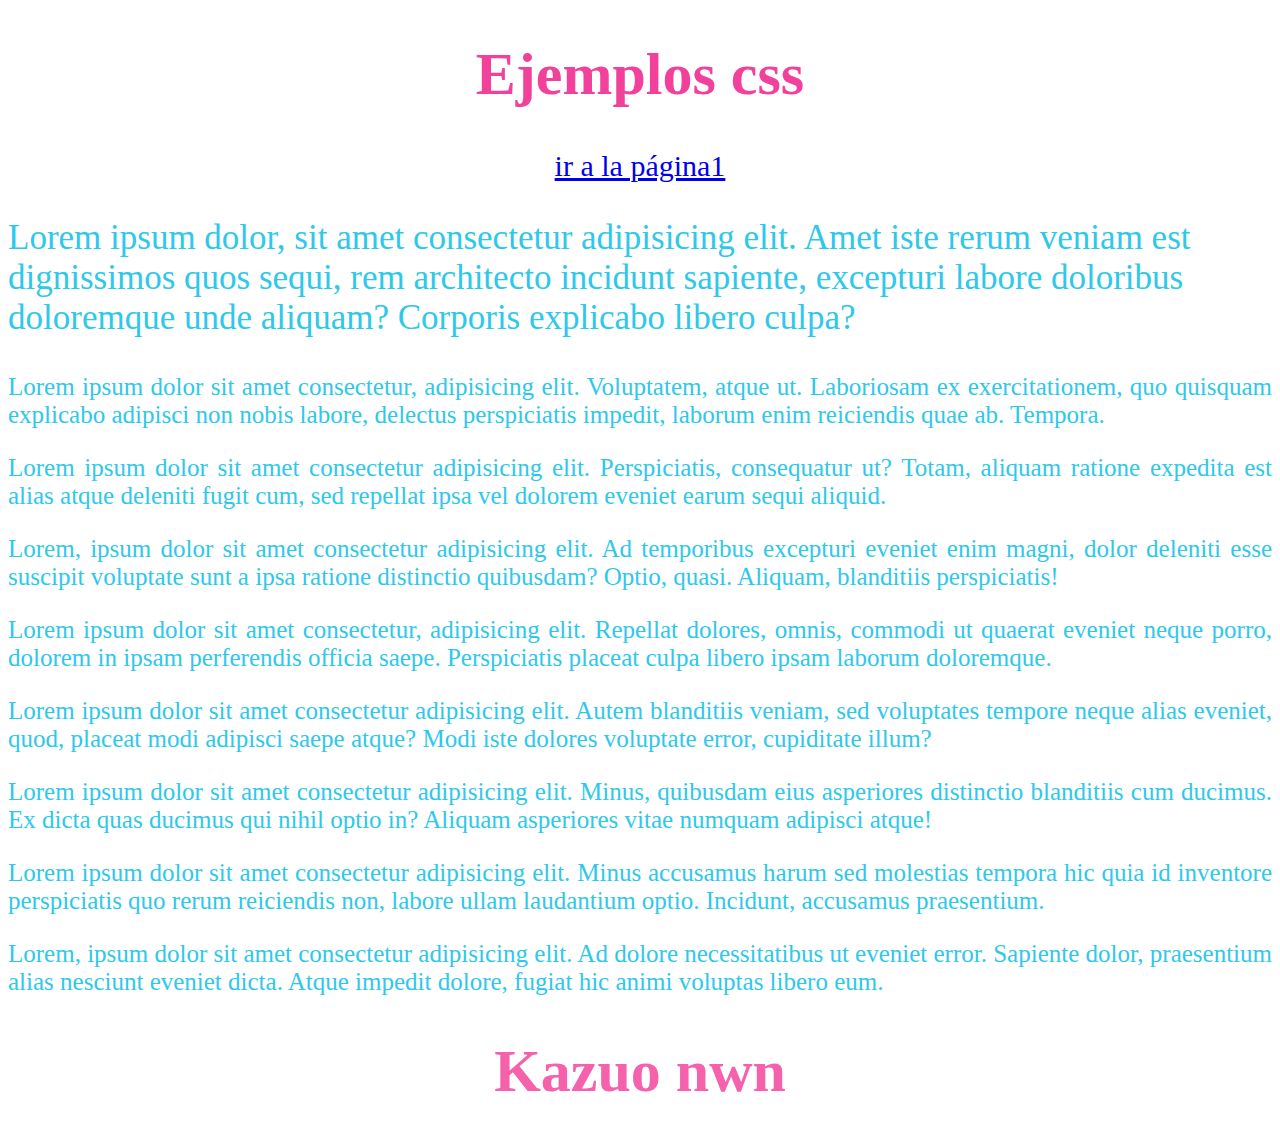
<file: index.html>
<!DOCTYPE html>
<html lang="en">
<head>
    <meta charset="UTF-8">
    <meta name="viewport" content="width=device-width, initial-scale=1.0">
    <title>Kazuo nwn</title>
    <link rel="stylesheet" href="estilos.css">
</head>
<body>
    <header>
<h1> Ejemplos css</h1>
<nav>
    <a href="pagina1.html">ir a la página1</a>
</nav>
    </header>
    <main>
<section>

 <p class="parrafo1"> Lorem ipsum dolor, sit amet consectetur adipisicing elit. Amet iste rerum veniam est dignissimos quos sequi, rem architecto incidunt sapiente, excepturi labore doloribus doloremque unde aliquam? Corporis explicabo libero culpa?</p>

<p class="parrafo2">Lorem ipsum dolor sit amet consectetur, adipisicing elit. Voluptatem, atque ut. Laboriosam ex exercitationem, quo quisquam explicabo adipisci non nobis labore, delectus perspiciatis impedit, laborum enim reiciendis quae ab. Tempora.</p>

<p>Lorem ipsum dolor sit amet consectetur adipisicing elit. Perspiciatis, consequatur ut? Totam, aliquam ratione expedita est alias atque deleniti fugit cum, sed repellat ipsa vel dolorem eveniet earum sequi aliquid.</p>

</section>

<section>
<p>Lorem, ipsum dolor sit amet consectetur adipisicing elit. Ad temporibus excepturi eveniet enim magni, dolor deleniti esse suscipit voluptate sunt a ipsa ratione distinctio quibusdam? Optio, quasi. Aliquam, blanditiis perspiciatis!</p>

<p>Lorem ipsum dolor sit amet consectetur, adipisicing elit. Repellat dolores, omnis, commodi ut quaerat eveniet neque porro, dolorem in ipsam perferendis officia saepe. Perspiciatis placeat culpa libero ipsam laborum doloremque.</p>

<p>Lorem ipsum dolor sit amet consectetur adipisicing elit. Autem blanditiis veniam, sed voluptates tempore neque alias eveniet, quod, placeat modi adipisci saepe atque? Modi iste dolores voluptate error, cupiditate illum?</p>
</section>

<section>
<p>Lorem ipsum dolor sit amet consectetur adipisicing elit. Minus, quibusdam eius asperiores distinctio blanditiis cum ducimus. Ex dicta quas ducimus qui nihil optio in? Aliquam asperiores vitae numquam adipisci atque!</p>

<p>Lorem ipsum dolor sit amet consectetur adipisicing elit. Minus accusamus harum sed molestias tempora hic quia id inventore perspiciatis quo rerum reiciendis non, labore ullam laudantium optio. Incidunt, accusamus praesentium.</p>

<p>Lorem, ipsum dolor sit amet consectetur adipisicing elit. Ad dolore necessitatibus ut eveniet error. Sapiente dolor, praesentium alias nesciunt eveniet dicta. Atque impedit dolore, fugiat hic animi voluptas libero eum.</p>

</section>

    </main>
    <footer>
        <h1>Kazuo nwn</h1>
    </footer>
</body>
</html>
</file>
<file: estilos.css>
p {
    font-size: 25px;
    font-family:"Lucida Handwriting" ;
    font-weight: normal;
    color:#2EC8EA;
    text-align: left;
    text-align: justify;
}


header{
font-size: 30px;
font-family:"Lucida Handwriting";
font-weight: normal;
color: #F1419A;
text-align: center;

}


footer{
    font-size: 30px;
    font-family: "Lucida Handwriting";
    color: #F661AC;
    text-align: center;
} 

.parrafo1{
font-size: 35px;
font-family:"Lucida Handwriting";
font-weight:normal;
color:#2EC8EA;
text-align: center;
text-align: left;
    }
 .parrafo2{
     
 }
</file>
